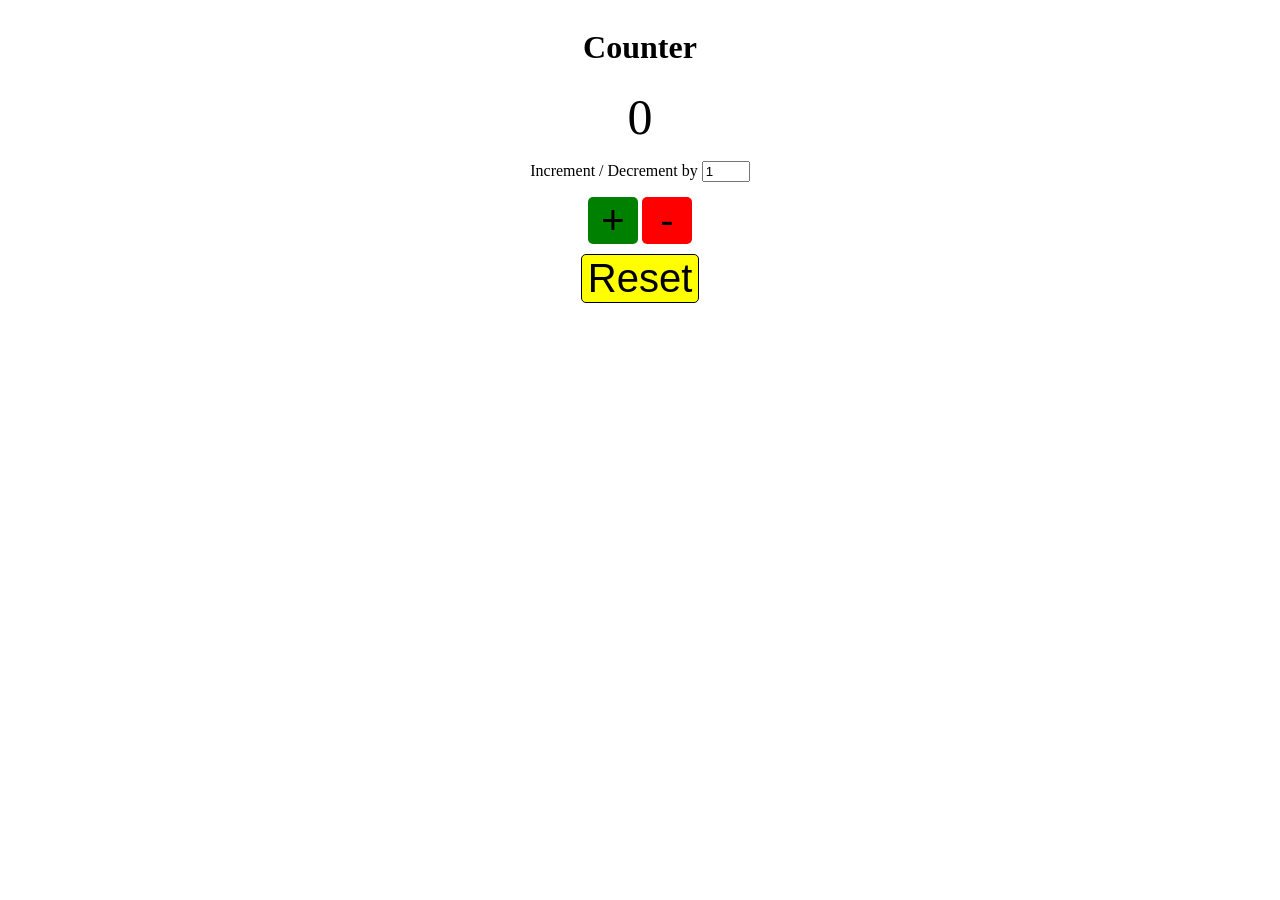
<file: Machine_Coding_Counter/index.html>
<!DOCTYPE html>
<html lang="en">
  <!-- Please NOTE that the link to assets (like images) need to be set in global context.
For example:
To access an image from assets folder correct way to set src attribute is 

src = 'profile.png'

instead of 

src = './assets/profile.png'
-->

  <head>
    <meta charset="UTF-8" />
    <meta http-equiv="X-UA-Compatible" content="IE=edge" />
    <meta name="viewport" content="width=device-width, initial-scale=1.0" />
    <title>Ticket Management App</title>

    <link rel="stylesheet" href="style.css" />
  </head>

  <body>
    <div class="container">
      <h1>Counter</h1>
      <span id="number" class="number">0</span>
      <div class="row">
        Increment / Decrement by
        <input id="increment" type="number" min="1" max="10" value="1" />
      </div>
      <div class="row">
        <button id="add" class="add">+</button>
        <button id="subtract" class="subtract">-</button>
      </div>
      <button id="reset" class="reset">Reset</button>
    </div>
    <script src="script.js"></script>
  </body>
</html>
</file>
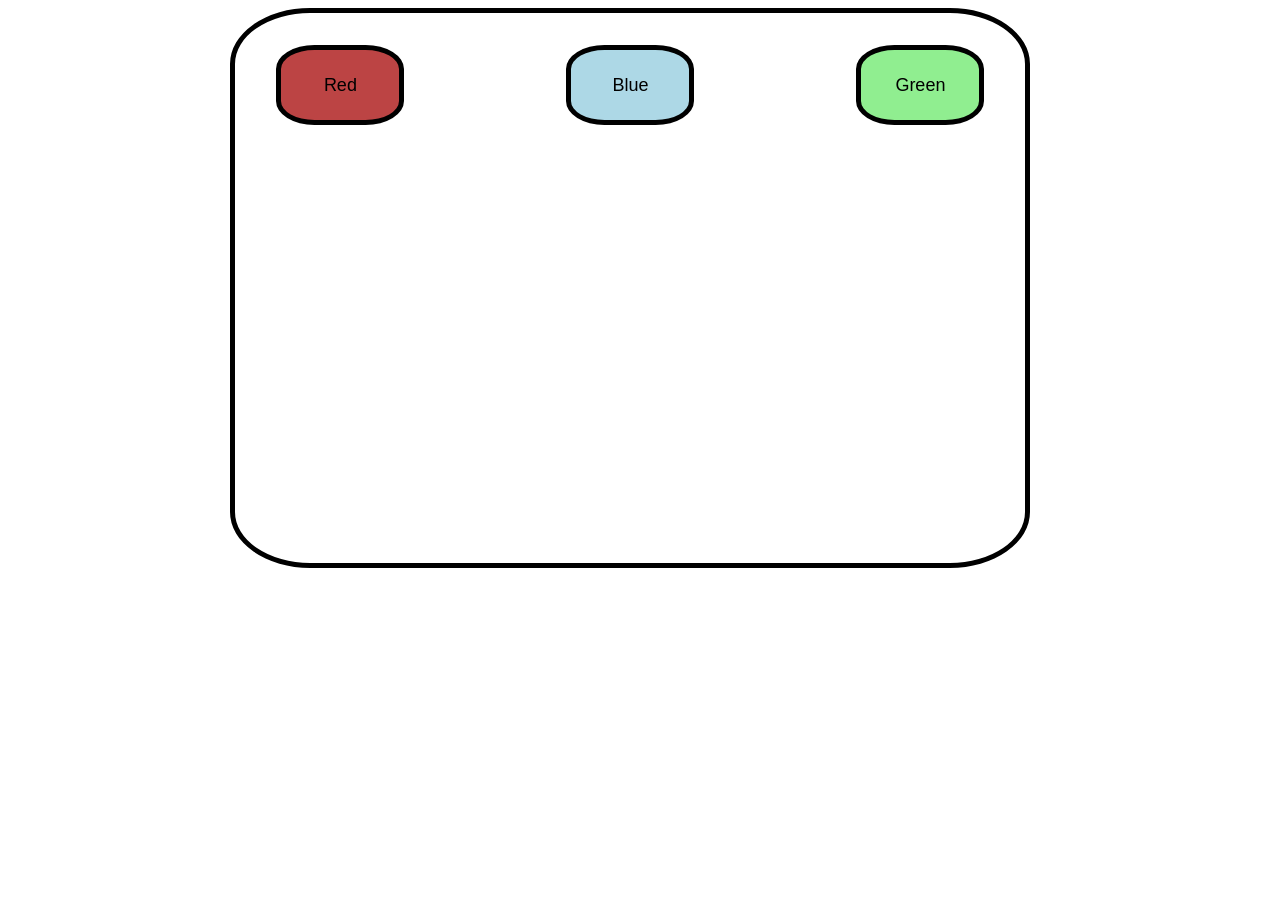
<file: Changing_Container_Color/changContCol.html>
<!DOCTYPE html>
<html lang="en">

<head>
  <meta charset="UTF-8" />
  <meta http-equiv="X-UA-Compatible" content="IE=edge" />
  <meta name="viewport" content="width=device-width, initial-scale=1.0" />
  <title>Event Delegation</title>
  <link rel="stylesheet" href="changContCol.css">
</head>

<body>
  <div class="container">
    <button class="red">Red</button>
    <button class="blue">Blue</button>
    <button class="green">Green</button>
  </button>
  <script src="./changContCol.js">
    // Write JS Solution Here =================================
    
  </script>
</body>
</file>
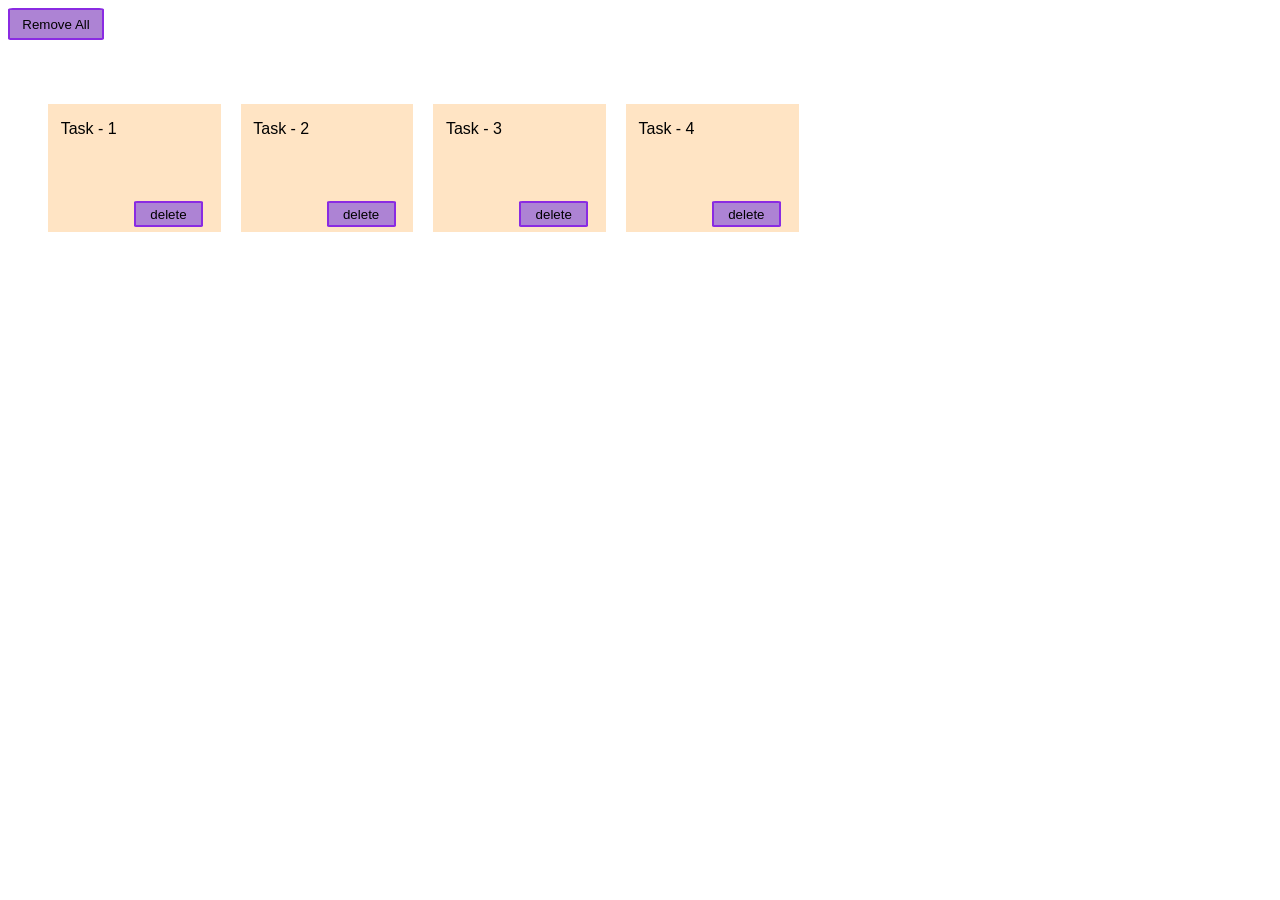
<file: Delete_Button/deleteButton.html>
<!DOCTYPE html>
<html>
<!-- Please NOTE that the link to assets (like images) need to be set in global context.
For example:
To access an image from assets folder correct way to set src attribute is 

src = 'profile.png'

instead of 

src = './assets/profile.png'
-->

<head>
    <meta charset="UTF-8" />
    <meta http-equiv="X-UA-Compatible" content="IE=edge" />
    <meta name="viewport" content="width=device-width, initial-scale=1.0" />
    <title>Delete Button</title>
    <link rel="stylesheet" href="deleteButton.css">
</head>

<body>
    <button id="all">Remove All</button>
    <ul>
        <li>
            <p>Task - 1</p>
            <button>delete</button>
        </li>
        <li>
            <p>Task - 2</p>
            <button>delete</button>
        </li>
        <li>
            <p>Task - 3</p>
            <button>delete</button>
        </li>
        <li>
            <p>Task - 4</p>
            <button>delete</button>
        </li>
    </ul>
    <script src="deleteButton.js">
        // Write your JS program here =========
    </script>
</body>

</html>
</file>
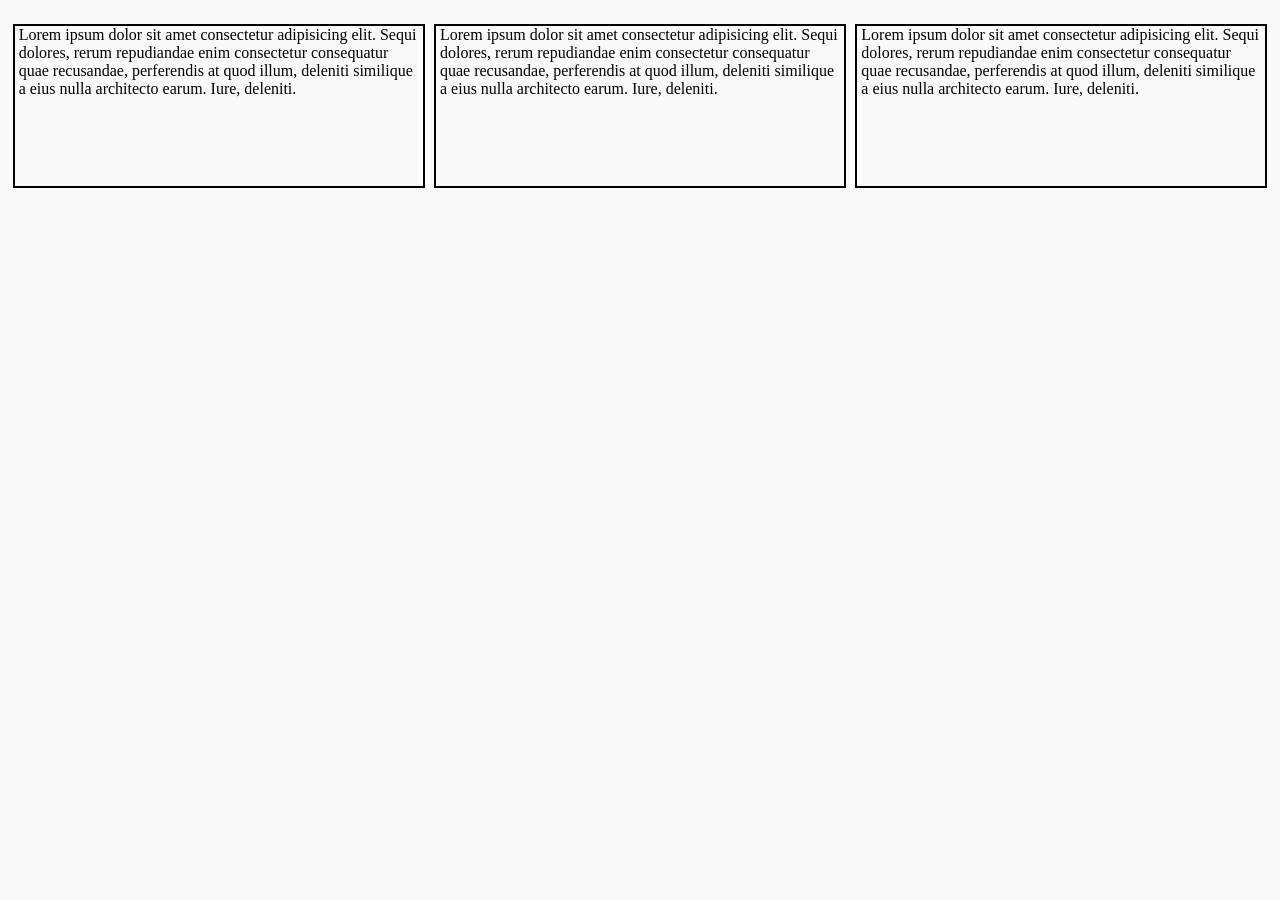
<file: Highlight_On_Click/highlightOnClick.html>
<!DOCTYPE html>
<html lang="en">
  <head>
    <meta charset="UTF-8" />
    <meta http-equiv="X-UA-Compatible" content="IE=edge" />
    <meta name="viewport" content="width=device-width, initial-scale=1.0" />
    <title>Highlight On Click</title>
    <link rel="stylesheet" href="highlightOnClick.css">
  </head>
  <body>
    <p>
      Lorem ipsum dolor sit amet consectetur adipisicing elit. Sequi dolores,
      rerum repudiandae enim consectetur consequatur quae recusandae,
      perferendis at quod illum, deleniti similique a eius nulla architecto
      earum. Iure, deleniti.
    </p>
    <p>
      Lorem ipsum dolor sit amet consectetur adipisicing elit. Sequi dolores,
      rerum repudiandae enim consectetur consequatur quae recusandae,
      perferendis at quod illum, deleniti similique a eius nulla architecto
      earum. Iure, deleniti.
    </p>
    <p>
      Lorem ipsum dolor sit amet consectetur adipisicing elit. Sequi dolores,
      rerum repudiandae enim consectetur consequatur quae recusandae,
      perferendis at quod illum, deleniti similique a eius nulla architecto
      earum. Iure, deleniti.
    </p>
    <script src="highlightOnClick.js">
      // WRITE THE JS PROGRAM HERE ====================================================================
    </script>
  </body>
</html>
</file>
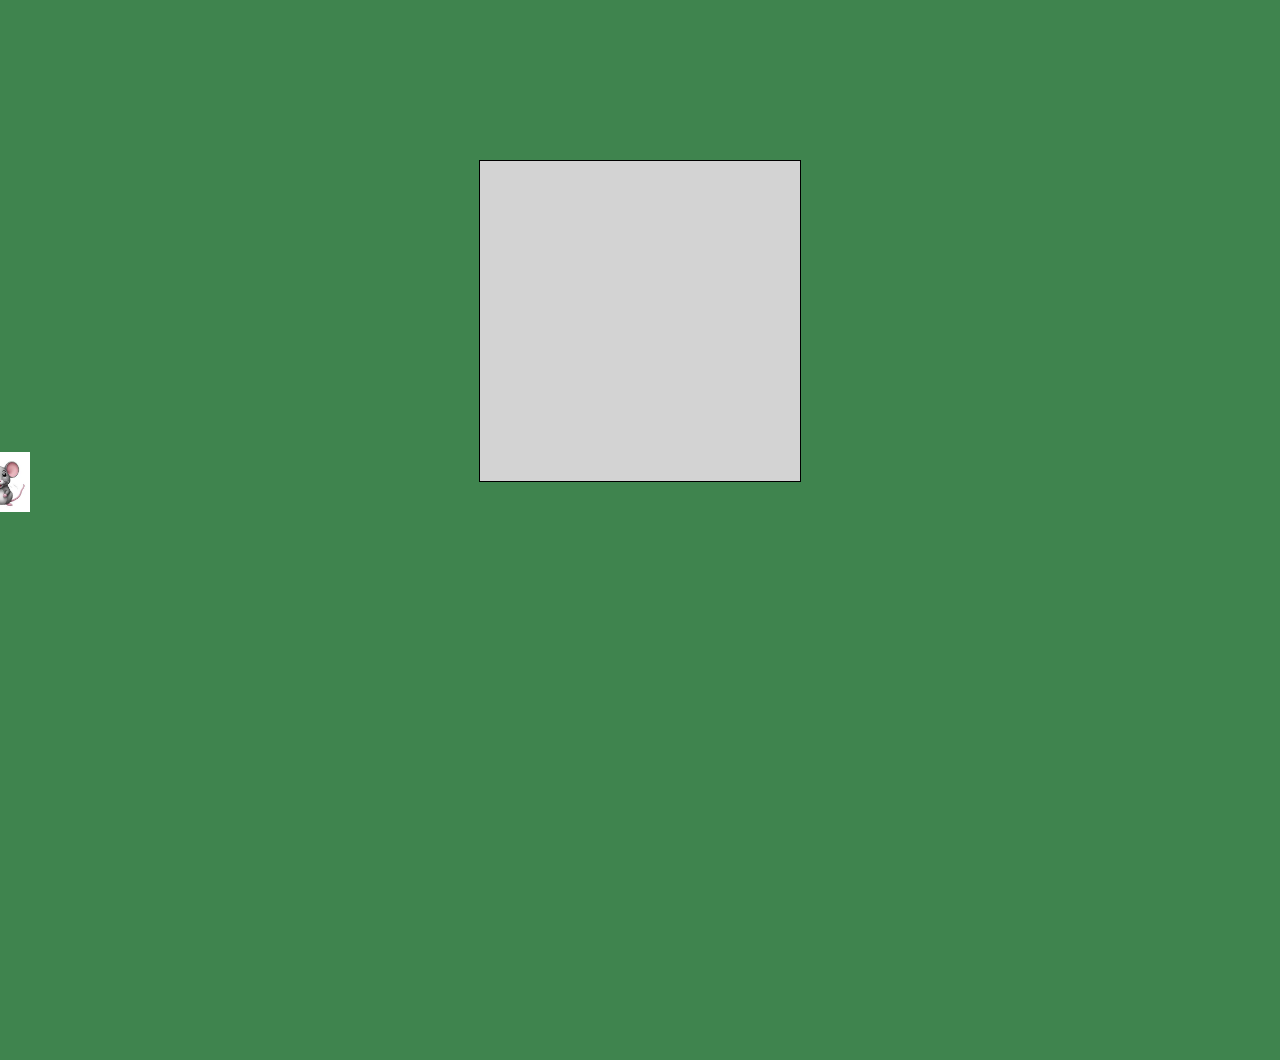
<file: Mouse_in_the_jail/mouseInTheJail.html>
<!DOCTYPE html>
<html>
<!-- Please NOTE that the link to assets (like images) need to be set in global context.
For example:
To access an image from assets folder correct way to set src attribute is 

src = 'profile.png'

instead of 

src = './assets/profile.png'
-->
<head>
    <meta charset="UTF-8" />
    <meta http-equiv="X-UA-Compatible" content="IE=edge" />
    <meta name="viewport" content="width=device-width, initial-scale=1.0" />
    <title>Mouse_In_The_Jail</title>
    <link rel="stylesheet" href="./mouseInTheJail.css">
    
</head>

<body>
    <div class="cell"></div>
    <div id="mouse-pointer"></div>

</body>
<script src="./mouseInTheJail.js">
    // Write your JS program here
</script>
</html>
</file>
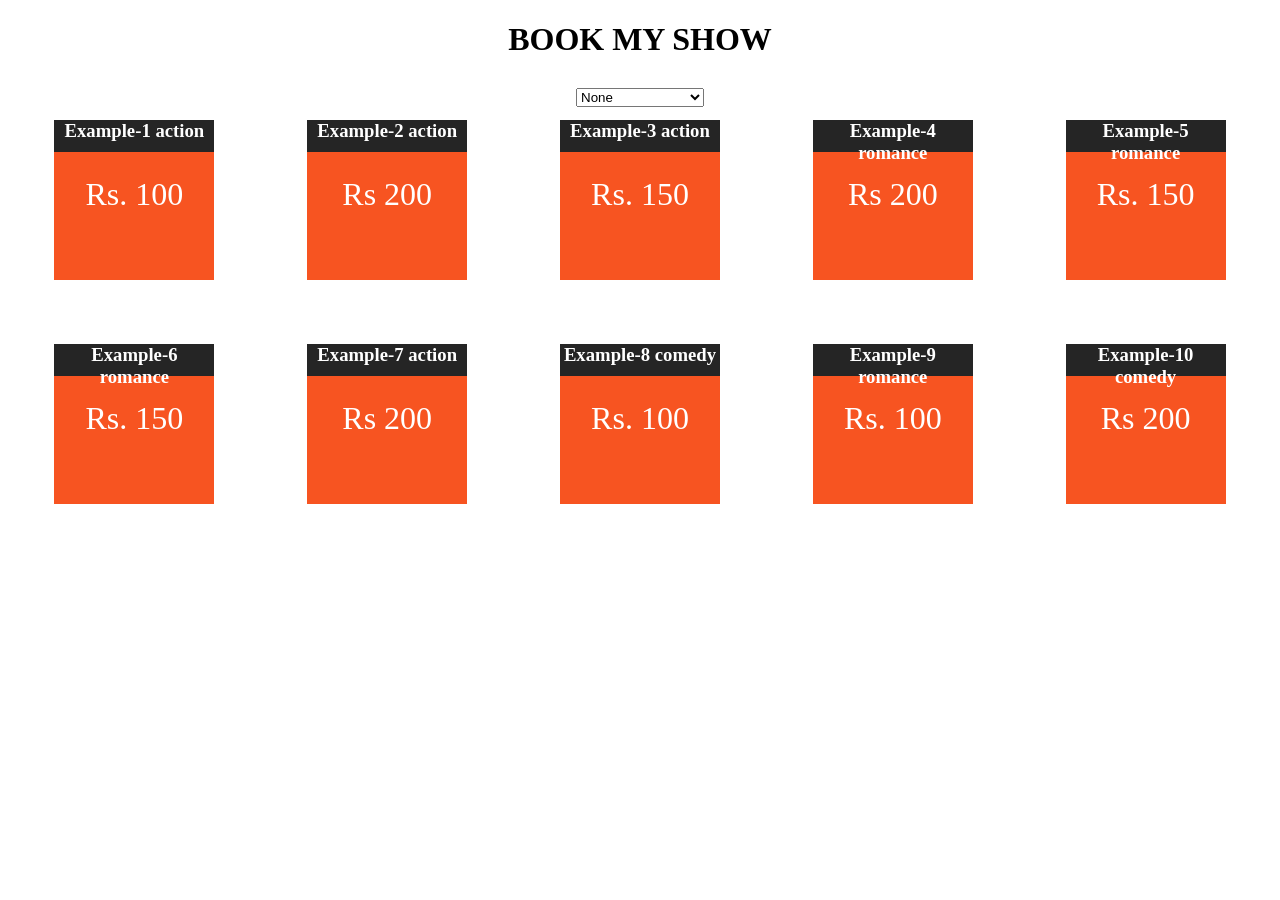
<file: Movie_Filter/movieFilter.html>
<!DOCTYPE html>
<html>
<!-- Please NOTE that the link to assets (like images) need to be set in global context.
For example:
To access an image from assets folder correct way to set src attribute is 

src = 'profile.png'

instead of 

src = './assets/profile.png'
-->

<head>
    <meta charset="UTF-8" />
    <meta http-equiv="X-UA-Compatible" content="IE=edge" />
    <meta name="viewport" content="width=device-width, initial-scale=1.0" />
    <title>Movie Filter</title>
   <link rel="stylesheet" href="movieFilter.css">
</head>

<body>
    <h1>BOOK MY SHOW</h1>
    <select>
        <option value="none">None</option>
        <option value="action">Action</option>
        <option value="romance">Romance</option>
        <option value="comedy">Comedy</option>
    </select>

    <div class="movies">
        <h3 class="heading">Example-1 action</h3>
        <p class="price" data-category="action">Rs. 100</p>
    </div>
    <div class="movies">
        <h3 class="heading">Example-2 action</h3>
        <p class="price" data-category="action">Rs 200</p>
    </div>
    <div class="movies">
        <h3 class="heading">Example-3 action</h3>
        <p class="price" data-category="action">Rs. 150</p>
    </div>
    <div class="movies">
        <h3 class="heading">Example-4 romance</h3>
        <p class="price" data-category="romance">Rs 200</p>
    </div>
    <div class="movies">
        <h3 class="heading">Example-5 romance</h3>
        <p class="price" data-category="romance">Rs. 150</p>
    </div>
    <div class="movies">
        <h3 class="heading">Example-6 romance</h3>
        <p class="price" data-category="romance">Rs. 150</p>
    </div>
    <div class="movies">
        <h3 class="heading">Example-7 action</h3>
        <p class="price" data-category="action">Rs 200</p>
    </div>
    <div class="movies">
        <h3 class="heading">Example-8 comedy</h3>
        <p class="price" data-category="comedy">Rs. 100</p>
    </div>
    <div class="movies">
        <h3 class="heading">Example-9 romance</h3>
        <p class="price" data-category="romance">Rs. 100</p>
    </div>
    <div class="movies">
        <h3 class="heading">Example-10 comedy</h3>
        <p class="price" data-category="comedy">Rs 200</p>
    </div>

</body>
<script src="movieFilter.js">
    // Write your JS program here ====
</script>
</html>
</file>
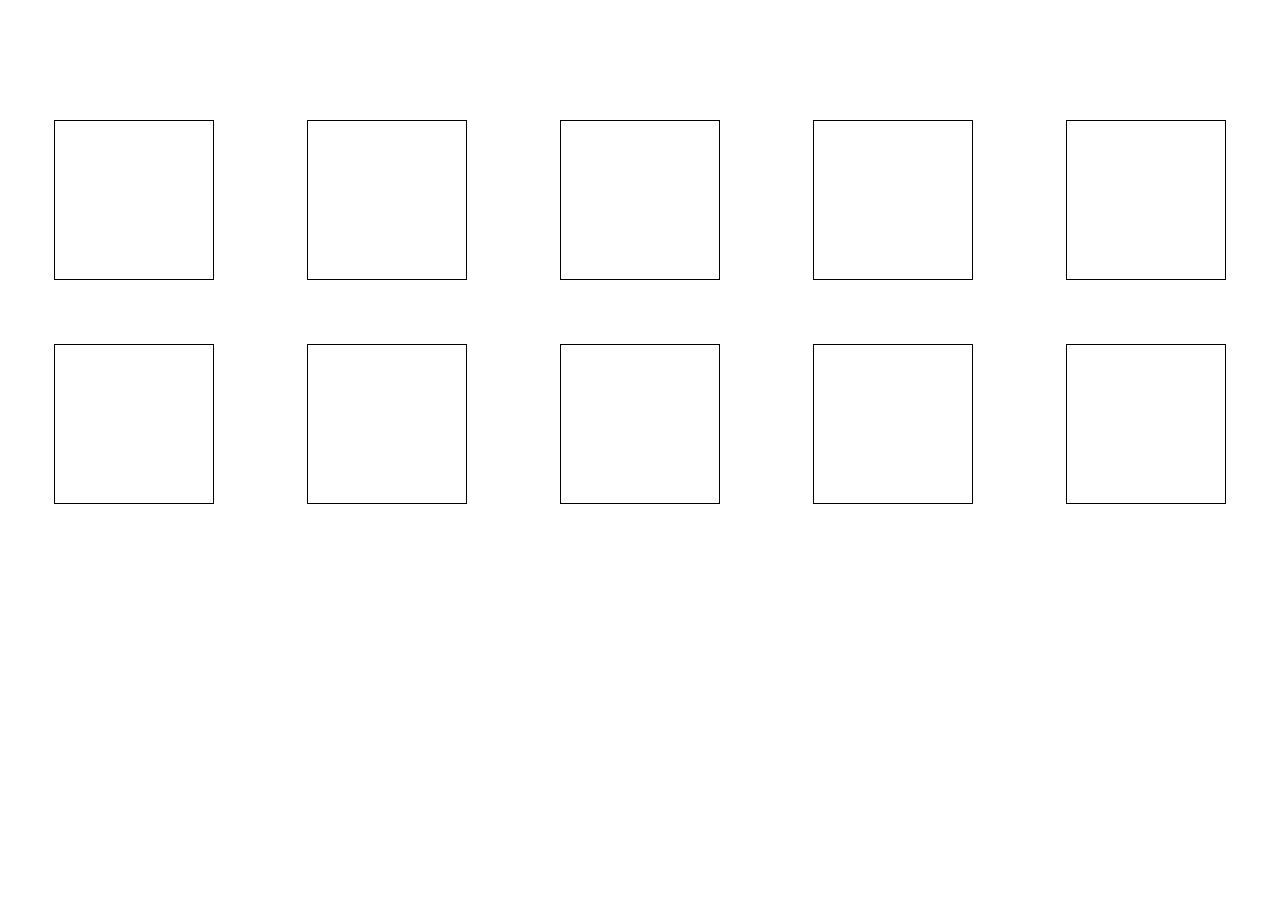
<file: Playing_with_colors/playingWithColors.html>
<!DOCTYPE html>
<html>
<!-- Please NOTE that the link to assets (like images) need to be set in global context.
For example:
To access an image from assets folder correct way to set src attribute is 

src = 'profile.png'

instead of 

src = './assets/profile.png'
-->
<head>
    <meta charset="UTF-8" />
    <meta http-equiv="X-UA-Compatible" content="IE=edge" />
    <meta name="viewport" content="width=device-width, initial-scale=1.0" />
    <title>Document</title>
    <link rel="stylesheet" href="./playingWithColors.css">
</head>

<body>
    <div class="card" data-color="blue"></div>
    <div class="card" data-color="red"></div>
    <div class="card" data-color="blue"></div>
    <div class="card" data-color="red"></div>
    <div class="card" data-color="red"></div>
    <div class="card" data-color="blue"></div>
    <div class="card" data-color="green"></div>
    <div class="card" data-color="blue"></div>
    <div class="card" data-color="green"></div>
    <div class="card" data-color="blue"></div>

</body>

<script src="./playingWithColors.js">
    // Write your JS Program here
</script>
</html>
</file>
<file: Machine_Coding_Counter/style.css>
.container {
    display: flex;
    flex-direction: column;
    align-items: center;
  }
  
  .number {
    font-size: 50px;
  }
  
  .row {
    margin-top: 15px;
  }
  
  .add {
    background-color: green;
    font-size: 40px;
    width: 50px;
    border-radius: 5px;
    border: 0px solid;
    cursor: pointer;
  }
  
  .subtract {
    background-color: red;
    font-size: 40px;
    width: 50px;
    border-radius: 5px;
    border: 0px solid;
    cursor: pointer;
  }
  
  .reset {
    margin-top: 10px;
    background-color: yellow;
    font-size: 40px;
    border-radius: 5px;
    border: 1px solid black;
    cursor: pointer;
  }
  
  .add:active {
    background-color: lightgreen;
  }
  
  .subtract:active {
    background-color: lightcoral;
  }
  
  .reset:active {
    background-color: lightyellow;
  }
</file>
<file: Changing_Container_Color/changContCol.css>
* {
    box-sizing: border-box;
  }

  .container {
    margin-left: calc(50% - 32vw);
    border: 5px solid black;
    border-radius: 10% 10%;
    height: 35rem;
    width: 50rem;
    display: flex;
    gap: 5rem;
    justify-content: space-around;
    flex-wrap: wrap;
  }
  button{
    font-size: large;
    margin-top: 2rem;
    margin-left: 2rem;
    margin-right: 2rem;
    width: 8rem;
    height: 5rem;
    border: 5px solid black;
    border-radius: 30% 30%;
  }

  .red{
    
    background-color: #bc4444;
  }

  .green{
    
    background-color: lightgreen;
  }

  .blue{
    
    background-color: lightblue;
  }
 

  .container>button:hover{
    cursor: pointer;
  }
</file>
<file: Delete_Button/deleteButton.css>
body{
    font-family: 'Franklin Gothic Medium', 'Arial Narrow', Arial, sans-serif;
    font-size: medium;
   
}
#all{
    height: 2rem;
    width: 6rem;
    background-color: #ad83d4;
    border: 2px solid blueviolet;
    border-radius: 5%;
    
}
button{
    height: 2rem;
    width: 4rem;
    background-color: #ad83d4;
    border: 2px solid blueviolet;
    border-radius: 5%;
}
ul{
    width: 100%;
    height: 100%;
    margin-top: 4rem;
    overflow-y: auto;
    list-style: none;
    display: flex;
    /* align-items: center; */
    gap: 20px;
    justify-self: start;
    flex-wrap: wrap;
}
 
ul li{
    padding-left: 1%;
    background-color: bisque;
    border: 2px solid #996c36;
    border: 4px;
    width: 10rem;
    height: 8rem;
    display: flex;   
    justify-content: space-between;
    position: relative;
    transition: all 0.3s ease;
}

ul li button{
    position: absolute; 
    bottom: calc(100% - 8rem + 5px);
    right: calc(100% - 10rem + 5px);
    width: calc(40%);
    height: calc(20%);
}
</file>
<file: Highlight_On_Click/highlightOnClick.css>
p{
    width: 25rem;
    height: 10rem;
    border: 2px solid black;
    padding-top: calc(50% - 95vh);       
    padding-left: 4px;
    padding-right: 4px;
}

body{
    display: flex;
    flex-direction: row;
    align-items: center;
    justify-content: space-around;
    background-color: #f9f9f9;
    flex-wrap: wrap;
}
</file>
<file: Mouse_in_the_jail/mouseInTheJail.css>
body {
  margin: 0;
  padding: 0;
  height: 100vh;
  cursor: none; /* Hide the default cursor */
  /* overflow: hidden; */ /* Prevent scrollbars */
  background-color: #3f844e; /* Light background for better visibility */

}

#mouse-pointer {
  position: absolute;
  width: 60px;
  height: 60px;
  pointer-events: none; /* Make sure it doesn't block interactions */
  background-image: url('./sources/mouse.jpg'); /* Replace 'mouse.png' with your mouse image */
  background-size: cover;
  /* background-repeat: no-repeat; */
  /* background-position: center; */
  transform: translate(-50%, -50%); /* Center the image around the cursor */
}

.cell {
    
    border: 1px solid;
    margin: auto;
    margin-top: 10rem;
    height: 20rem;
    width: 20rem;
    display: flex;
    /* background-repeat: no-repeat; */
    /* background-position: center; */
    border: 1px solid black;
    background-color: lightgray;
    background-size: cover;
}

.in-box {
    background-image: url("./sources/jail.jpg");
    background-size: cover;
  }

  .out-box {
    background-image: none;
  }
</file>
<file: Movie_Filter/movieFilter.css>
* {
    box-sizing: border-box;
}

body {
    display: flex;
    flex-wrap: wrap;
    justify-content: space-around;
    padding-top: 5rem;
}

.movies {
    height: 10rem;
    width: 10rem;
    margin: 2rem;
}

.price {
    background-color: rgb(247 84 33);
    height: 8rem;
    padding: 1.5rem;
    font-size: 2rem;
}

.heading {
    background-color: rgba(0, 0, 0, 0.856);
    height: 2rem;
}

.heading,
.price {
    color: white;
    text-align: center;
    margin: 0;
}

select,
h1 {
    position: fixed;
}

h1 {
    top: 0px;
}

select {
    width: 8rem;
}
</file>
<file: Playing_with_colors/playingWithColors.css>
* {
    box-sizing: border-box;
}

body {
    display: flex;
    flex-wrap: wrap;
    justify-content: space-around;
    padding-top: 5rem;
}

.blue {
    background-color: blue;
    box-shadow: 0px 0px 6px 5px;
}

.green {
    background-color: green;
    box-shadow: 0px 0px 6px 5px;
}

.red {
    background-color: red;
    box-shadow: 0px 0px 6px 5px;
}

.card {
    border: 1px solid;
    height: 10rem;
    width: 10rem;
    margin: 2rem;
}
</file>
